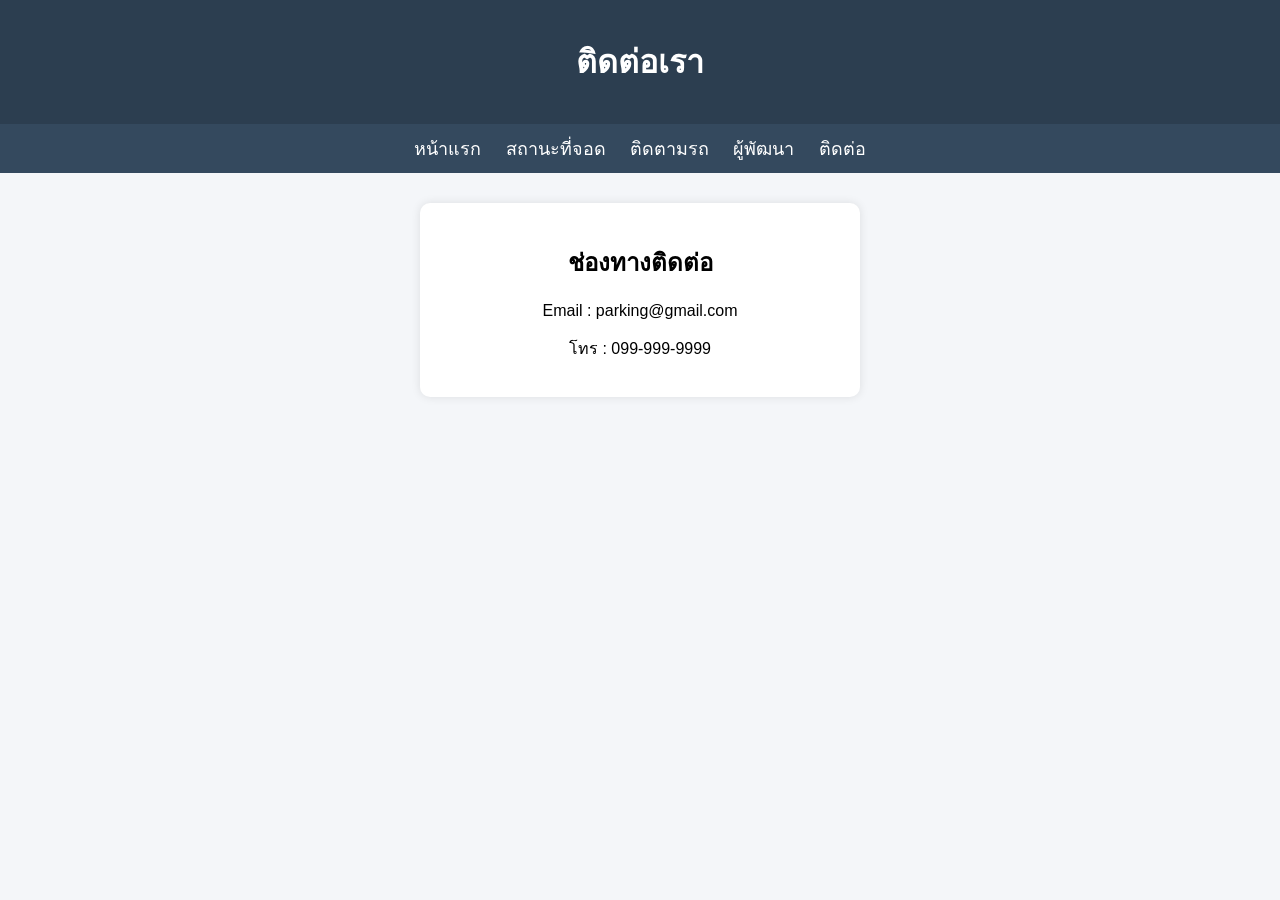
<file: contact.html>
<!DOCTYPE html>
<html lang="th">
<head>
<meta charset="UTF-8">
<title>ติดต่อ</title>
<link rel="stylesheet" href="style.css">
</head>

<body>

<header>
<h1>ติดต่อเรา</h1>
</header>

<nav>
<a href="index.html">หน้าแรก</a>
<a href="parking.html">สถานะที่จอด</a>
<a href="tracking.html">ติดตามรถ</a>
<a href="developer.html">ผู้พัฒนา</a>
<a href="contact.html">ติดต่อ</a>
</nav>

<div class="container">

<div class="card">

<h2>ช่องทางติดต่อ</h2>

<p>Email : parking@gmail.com</p>
<p>โทร : 099-999-9999</p>

</div>

</div>

</body>
</html>
</file>
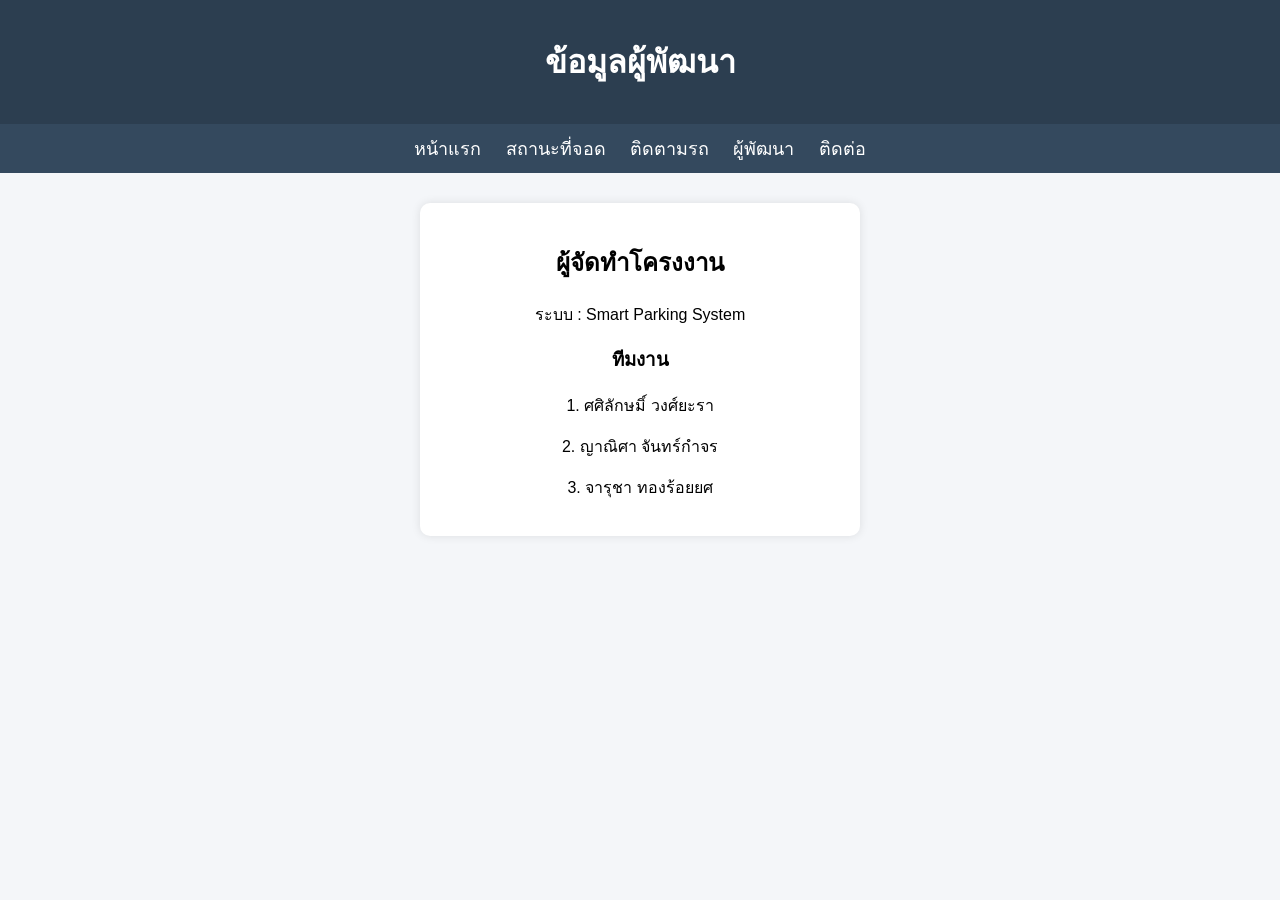
<file: developer.html>
<!DOCTYPE html>
<html lang="th">
<head>
<meta charset="UTF-8">
<title>ผู้พัฒนา</title>
<link rel="stylesheet" href="style.css">
</head>

<body>

<header>
<h1>ข้อมูลผู้พัฒนา</h1>
</header>

<nav>
<a href="index.html">หน้าแรก</a>
<a href="parking.html">สถานะที่จอด</a>
<a href="tracking.html">ติดตามรถ</a>
<a href="developer.html">ผู้พัฒนา</a>
<a href="contact.html">ติดต่อ</a>
</nav>

<div class="container">

<div class="card">

<h2>ผู้จัดทำโครงงาน</h2>

<p>ระบบ : Smart Parking System</p>

<h3>ทีมงาน</h3>

<p>1. ศศิลักษมิ์ วงศ์ยะรา  </p>
<p>2. ญาณิศา จันทร์กำจร </p>
<p>3. จารุชา ทองร้อยยศ </p>

</div>

</div>

</body>
</html>
</file>
<file: style.css>
body{
font-family: Arial;
margin:0;
background:#f4f6f9;
}

header{
background:#2c3e50;
color:white;
padding:15px;
text-align:center;
}

nav{
background:#34495e;
padding:10px;
text-align:center;
}

nav a{
color:white;
margin:10px;
text-decoration:none;
font-size:18px;
}

.container{
padding:30px;
text-align:center;
}

.parking{
display:flex;
justify-content:center;
gap:20px;
margin-top:20px;
}

.slot{
width:120px;
height:120px;
border-radius:10px;
line-height:120px;
color:white;
font-size:20px;
}

.free{
background:#27ae60;
}

.full{
background:#e74c3c;
}

.card{
background:white;
padding:20px;
width:400px;
margin:auto;
border-radius:10px;
box-shadow:0 0 10px rgba(0,0,0,0.1);
}
</file>
